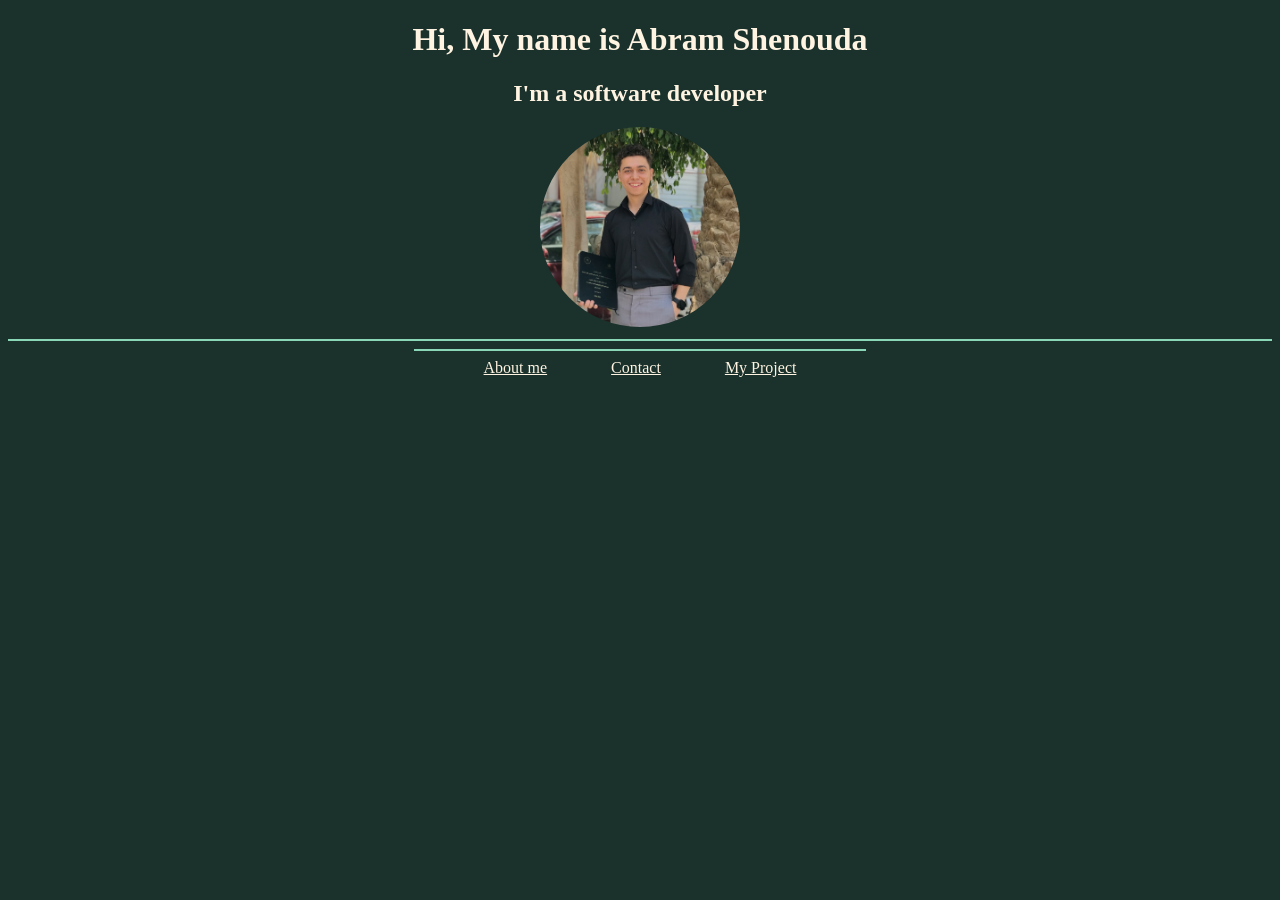
<file: index.html>
<!DOCTYPE html>
<html lang="en">
<head>
    <meta charset="UTF-8">
    <meta name="viewport" content="width=device-width, initial-scale=1.0">
    <title>My Website</title>
    <link rel="stylesheet"  href="style.css">

</head>
<body>
    
    <h1 class="center"> Hi, My name is Abram Shenouda</h1>
    <h2 class="center"> I'm a software developer</h2>
    <img  src="assets/WhatsApp Image 2026-06-19 at 7.14.27 PM.jpeg" width="220">
    <hr size="2" color="#89D7B7" >
    <hr size="2" color="#89D7B7" width="450" >
    <a href="about.html" style="padding-right: 60px;" >About me</a>
    <a href="contact.html"  style="padding-right: 60px;">Contact</a>
    <a  href="project.html" >My Project</a>
</body>
</html>
</file>
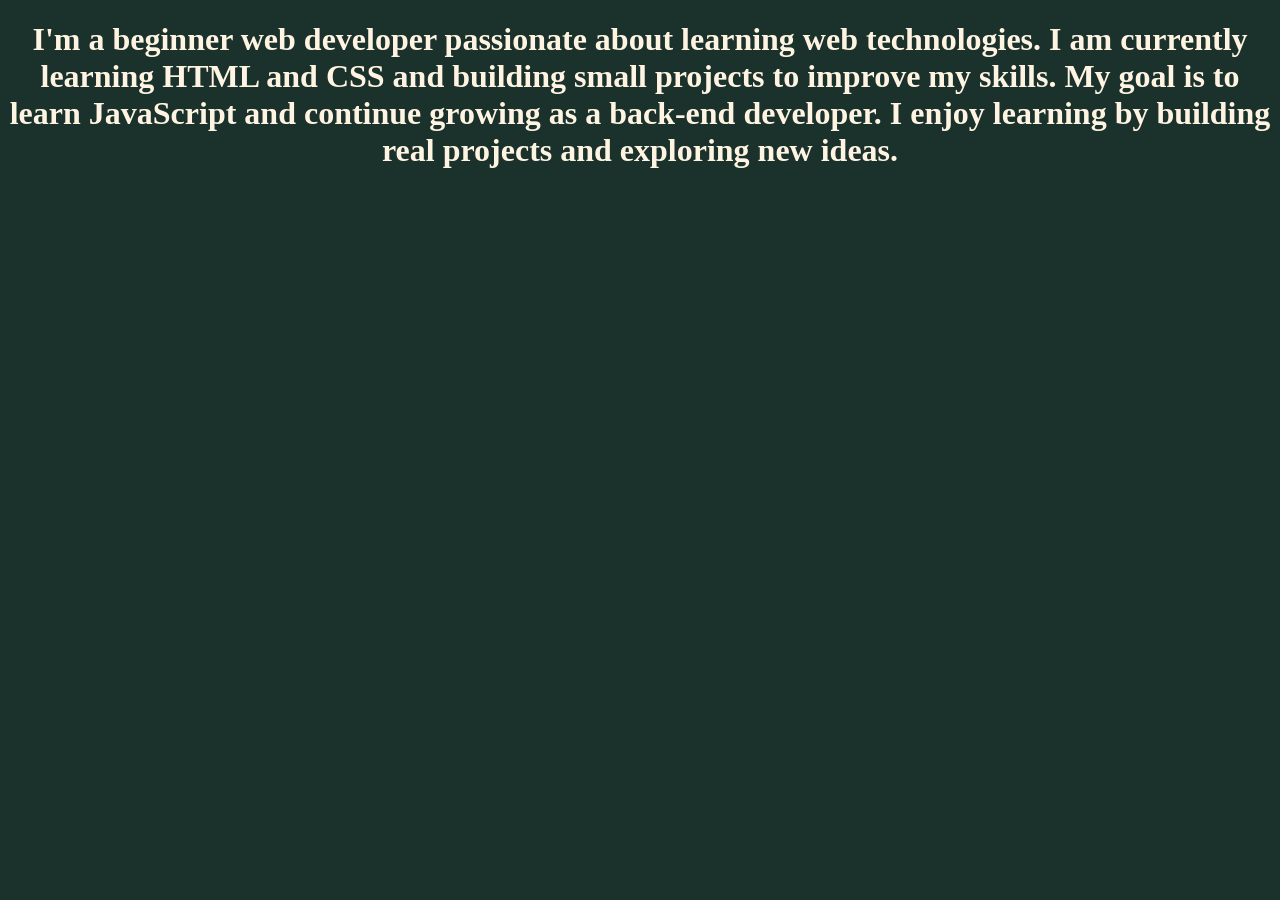
<file: about.html>
<!DOCTYPE html>
<html lang="en">
<head>
    <meta charset="UTF-8">
    <meta name="viewport" content="width=device-width, initial-scale=1.0">
    <title>about me</title>
    <link rel="stylesheet"  href="style.css">
</head>
<body>
    <h1>I'm a beginner web developer passionate about learning web technologies. I am currently learning HTML and CSS and building small projects to improve my skills.

My goal is to learn JavaScript and continue growing as a back-end developer.

I enjoy learning by building real projects and exploring new ideas.</h1>
</body>
</html>
</file>
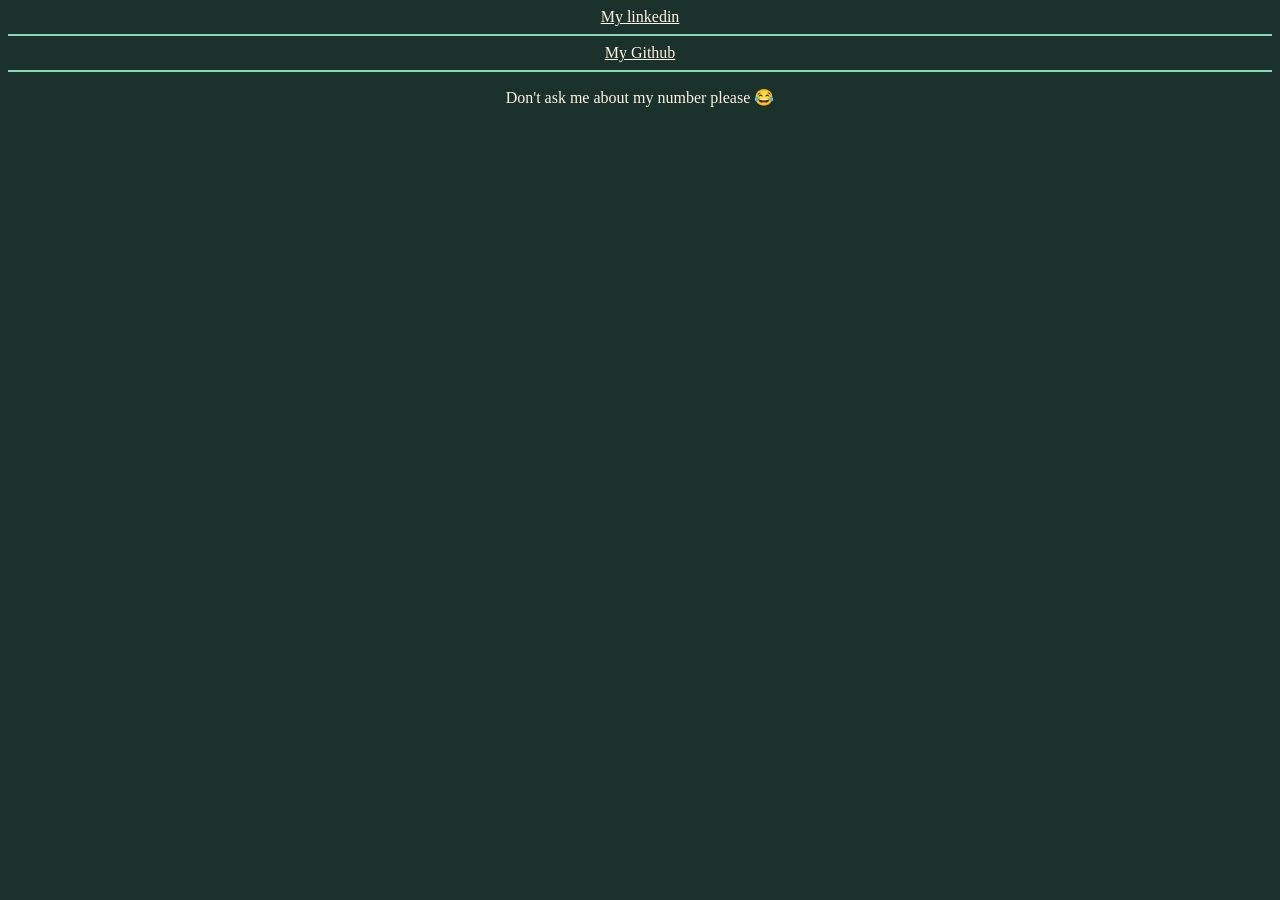
<file: contact.html>
<!DOCTYPE html>
<html lang="en">
<head>
    <meta charset="UTF-8">
    <meta name="viewport" content="width=device-width, initial-scale=1.0">
    <title>contact me</title>
     <link rel="stylesheet"  href="style.css">
</head>
<body>
    <a  href="https://www.linkedin.com/in/abram-shenouda-b3828a31a/?lipi=urn%3Ali%3Apage%3Ad_flagship3_profile_view_base_contact_details%3B4t2c0GvTRVC%2F0e49qdvVew%3D%3D">My linkedin </a>
     <hr size="2" color="#89D7B7" >
    <a href="https://github.com/abramshenouda0-ui"> My Github </a>
     <hr size="2" color="#89D7B7" >
    <p>Don't ask me about my number please 😂</p>
</body>
</html>
</file>
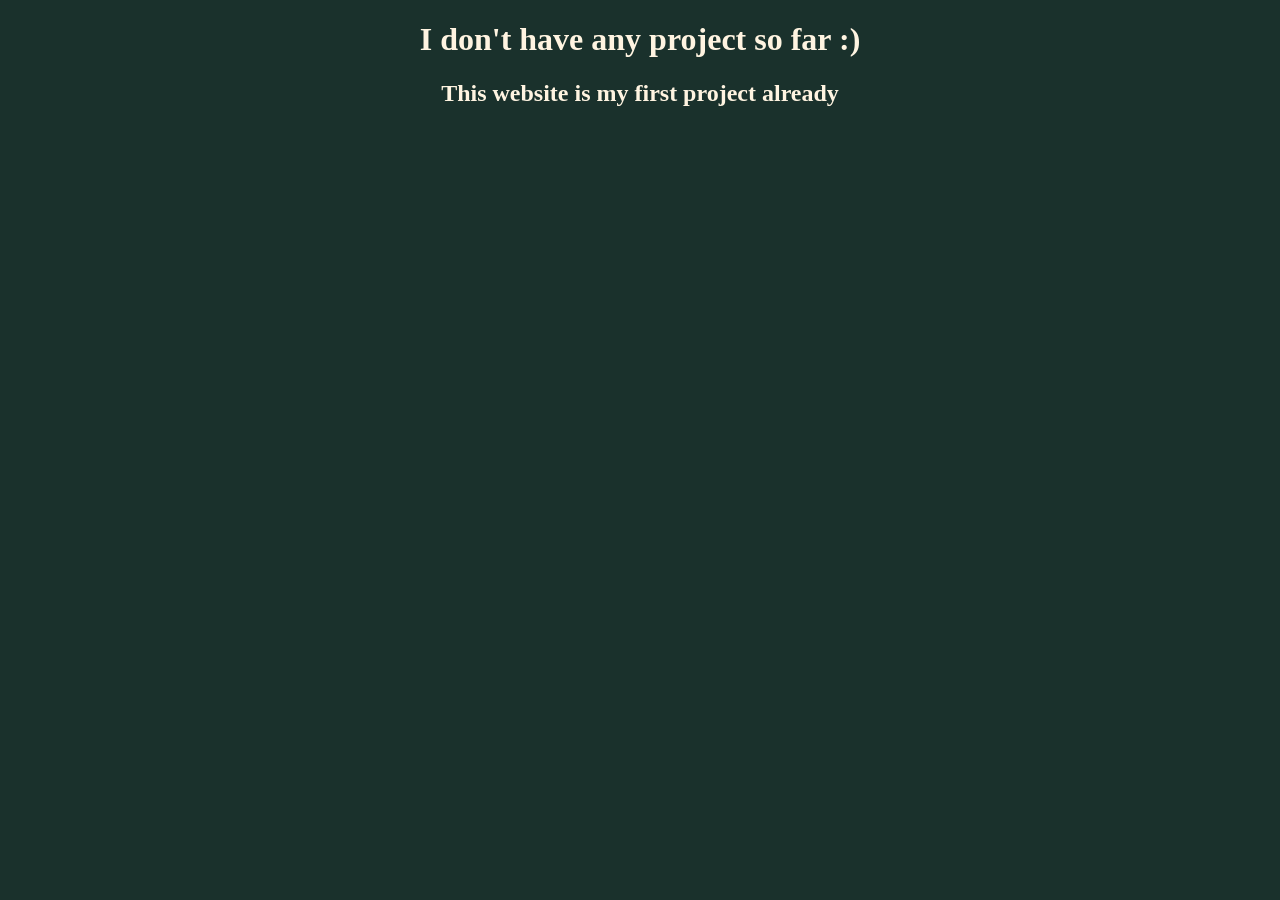
<file: project.html>
<!DOCTYPE html>
<html lang="en">
<head>
    <meta charset="UTF-8">
    <meta name="viewport" content="width=device-width, initial-scale=1.0">
    <title>my Project</title>
    <link rel="stylesheet" href="style.css">
</head>
<body>
    <h1>I don't have any project so far :)</h1>
    <h2> This website is my first project already</h2>
</body>
</html>
</file>
<file: style.css>
html{
    background-color: #1A312C;
}


*{
 text-align: center;
 color: #FFF4E1;
}
img{
    border-radius:100px;
    width: 200px;
    height: 200px;
}
</file>
